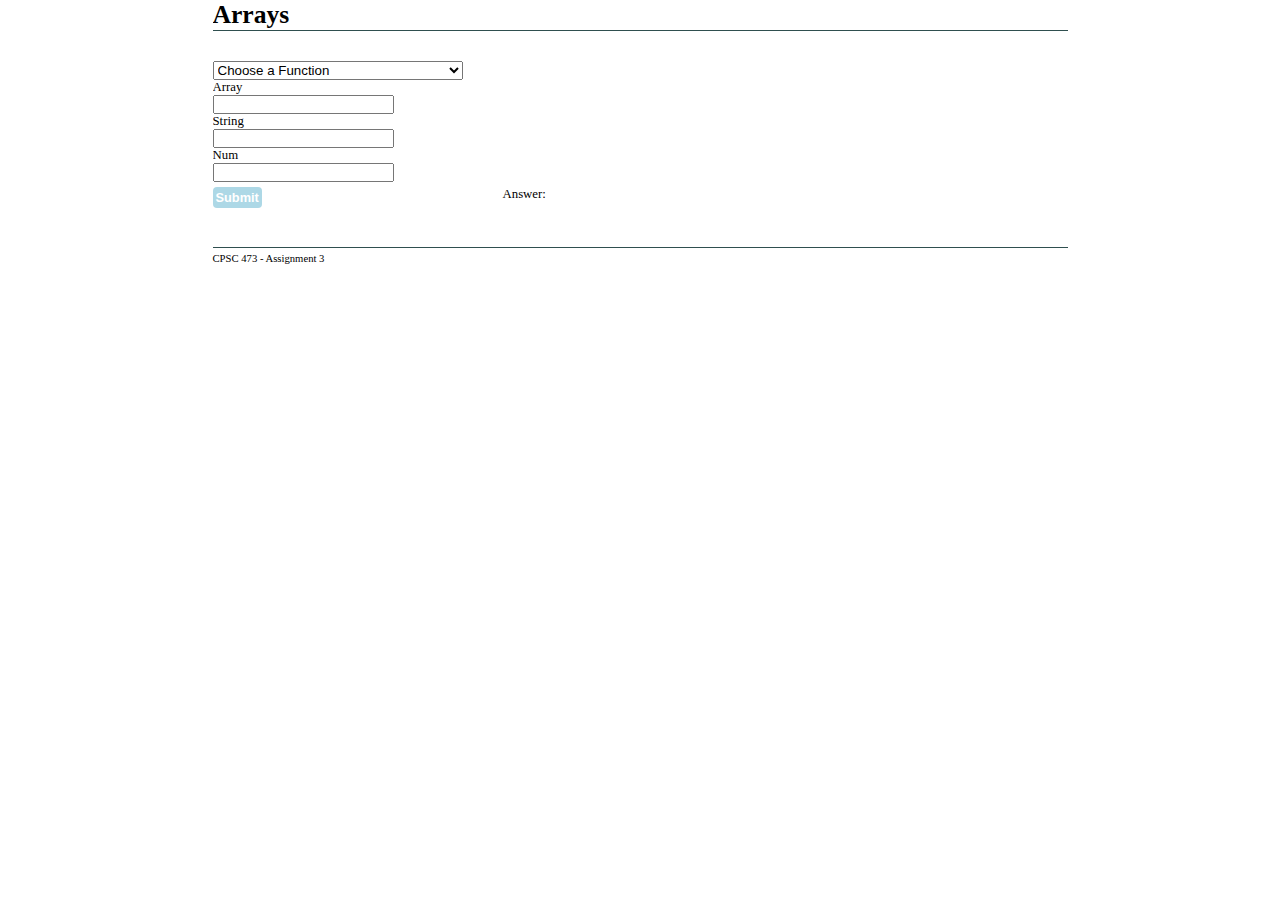
<file: Assignment3/client/index.html>
<!DOCTYPE html>
<html lang="en">
	<head>
		<meta http-equiv="Content-Type" content="text/html;charset=utf-8">
		<link href="style.css" rel="stylesheet" type="text/css">
		<title>CPSC 473 Assignment 3</title>
	</head>

	<body>
		<header>
			<h1>Arrays</h1>
		</header>

		<main>
			<select class="functions">
				<option value="">Choose a Function<br />
				<option value="average"> Average<br />
				<option value="largest"> Largest Number<br />
				<option value="someEven"> One Even Number<br />
				<option value="allEven"> All Even Numbers<br />
				<option value="arrayContains"> Contains the Word<br />
				<option value="arrayContainsTwo"> Contains the Word Two Times<br />
				<option value="arrayContainsNTimes"> Contains the Word N Times<br />
			</select>
			<div class="array-field">
				<p>Array</p>
				<input type="text" id="arr">
			</div>
			<div class="string-field">
				<p>String</p>
				<input type="text" id="str">
			</div>
			<div class="number-field">
				<p>Num</p>
				<input type="text" id="num">
			</div>
			<button>Submit</button>

			<section class="answer">
				<p>Answer: </p>
			</section>
		</main>

		<footer>
			<p>CPSC 473 - Assignment 3</p>
		</footer>

		<script src="http://code.jquery.com/jquery-2.0.3.min.js"></script>
		<script src="app.js"></script>
	</body>
</html>
</file>
<file: Assignment3/client/style.css>
* {
    margin: 0;
    padding: 0;
}

body {
    width: 855px;
    margin: auto;
    background: white;
    font-size: 80%;
    font-family: tahoma;
}

header {
  overflow: auto;
  border-bottom: 1px solid darkslategray;
}

h1 {
  float: left;
}

header p {
  float: right;
  width: 570px;
  font-style: italic;
  margin-top: 10px;
}

main {
  overflow: auto;
  padding: 30px 0;
  border-bottom: 1px solid darkslategray;
}

.functions {
  float: left;
  width: 250px;
  margin-right: 800px;
}

button {
  font-weight: bold;
  padding: 3px;
  border-radius: 4px;
  border-style: none;
  color: white;
  background: lightblue;
  cursor: pointer;
  font-size: 1em;
  margin-top: 5px;
  margin-left: 0px;
}

.answer {
  float: right;
  width: 570px;
}

.answer p {
  padding: 5px;
  margin-bottom: 10px;
  border-radius: 5px;
}

footer {
    font-size: smaller;
    margin-top: 5px;
    clear: both;
}
</file>
